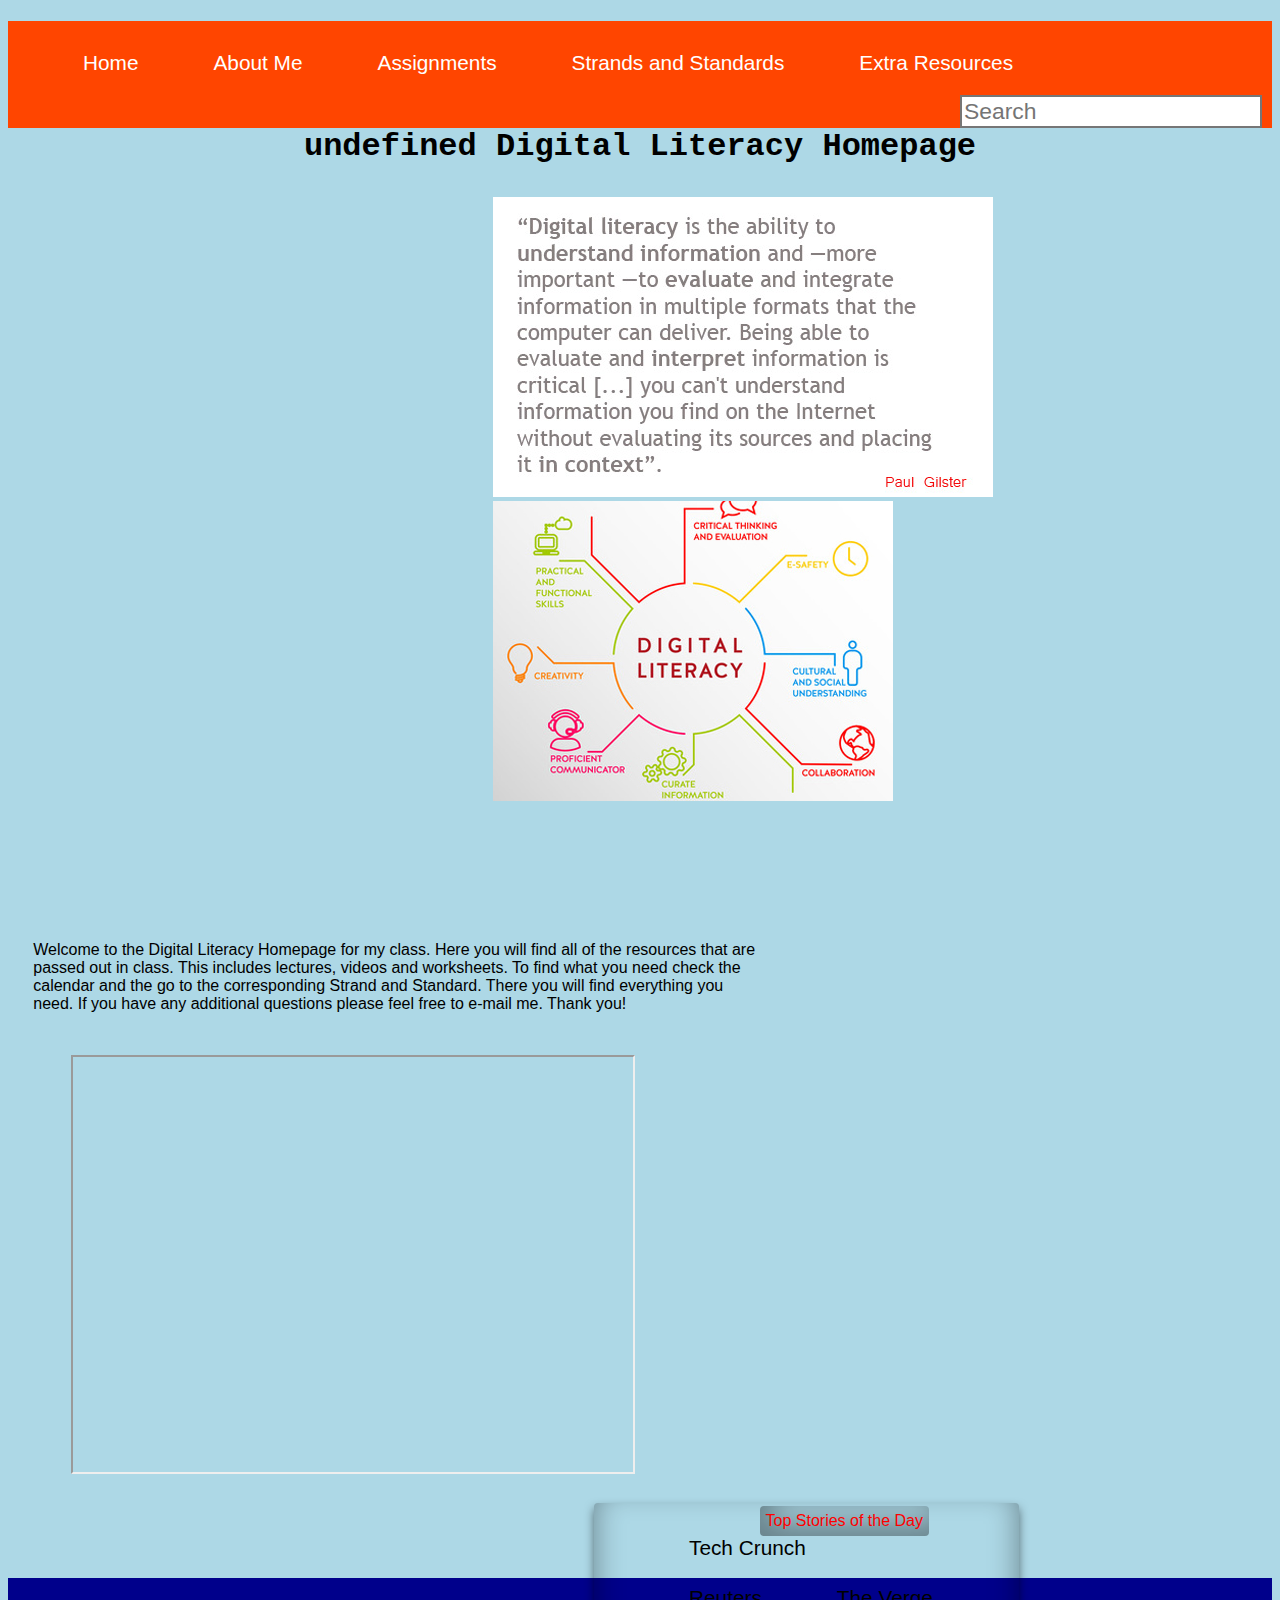
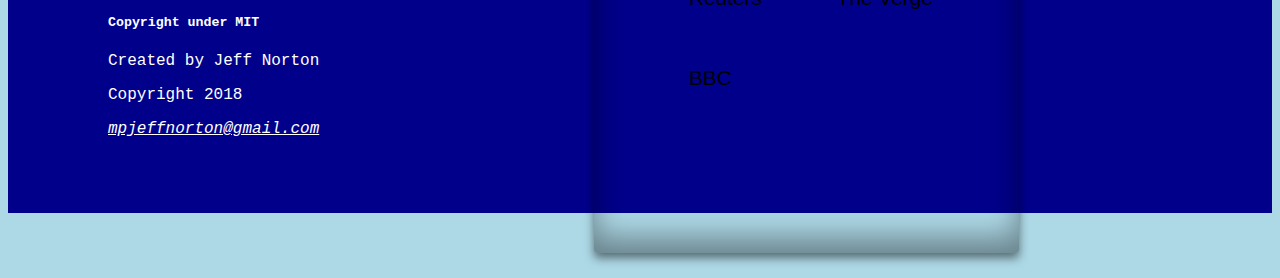
<file: index.html>
<!DOCTYPE html>
<html lang="en">
<head>
    <meta charset="utf-8" />
    <meta http-equiv="X-UA-Compatible" content="IE=edge">
    <title>Digital Literacy</title>
    <meta name="viewport" content="width=device-width, initial-scale=1">
    <link rel="stylesheet" type="text/css" media="screen" href="/css/main.css" />
    <link rel="stylesheet" type="text/css" media="screen" href="/css/responsive.css"/>
    
</head>
<body>

<!---Top Part of the Home Page-->

    <div id="header">

        <!--Navigation Menu-->

        <div id="navmenu">

        <div class="navlinks">

                <ul>
                    
                    <li><a href="/index.html">Home</a></li>
    
                    <li><a href="/htmlpages/aboutme.html">About Me</a></li>
    
                    <li><a href="/htmlpages/assignments.html">Assignments</a></li>
    
                    <li><span class="strands"><a href="/htmlpages/strands.html">Strands and Standards</a></span></li>
    
                    <li><a href="/htmlpages/resources.html">Extra Resources</a></li>

                    </ul>

            </div>

                <div id="searchbar"> <div class="collapse">

                    <input type="text" placeholder="Search">

                    </div>

                    </div> </div>
                    
        <h1 id="homepageheader">Digital Literacy Homepage</h1>

        <div id="homeimage"> <div class="collapse">

            <img class="homepageimage" src="Images/homepageimage.jpg" alt="Digital Literacy">

            <img class="digitalliteracy" src="Images/digitaliteracyskills.jpg" alt="Digital Literacy Skill Set">

        </div></div>

        </div>

        

        <div id="explanation">

        <p>Welcome to the Digital Literacy Homepage for my class.  Here you will find all of the resources that are passed out in class.  
            This includes lectures, videos and worksheets.  To find what you need check the calendar and the go to the corresponding Strand and Standard.
            There you will find everything you need.  If you have any additional questions please feel free to e-mail me.  Thank you!
        </p>

        </div>

        <div id="video"> <div class="collapse">

            <iframe width="560" height="415" src="https://www.youtube.com/embed/_LElWqXi7Ag" allowfullscreen></iframe>

            <div class="news red">
                <span>Top Stories of the Day</span>

                <ul>
                    <li><a href="https://techcrunch.com/pages/rssfeeds/">Tech Crunch</a></li>
                    <li><a href="https://www.reuters.com/news/archive/technologyNews">Reuters</a><br/></li>
                    <li><a href="https://www.theverge.com/tech">The Verge</a><br/></li>
                    <li><a href="https://www.bbc.com/news/technology">BBC</a></li>
                </ul>

            </div></div>            

    </div>
    
<footer>

        <div id="footer">

                <footer>
            
                        <h5 class="footer1">Copyright under MIT</h5>
            <p class="f1">Created by Jeff Norton</p>
            <p class="f1">Copyright 2018</p>
            <address><a href="mpjeffnorton@gmail.com">mpjeffnorton@gmail.com</address>
            
            </footer>

            </div>


</footer>

   
    <script src="/javascript/jquery.js"></script>
    <script src="/javascript/main.js"> </script>
    <script src="https://ajax.googleapis.com/ajax/libs/jquery/3.3.1/jquery.min.js"></script>

</body>

</html>
</file>
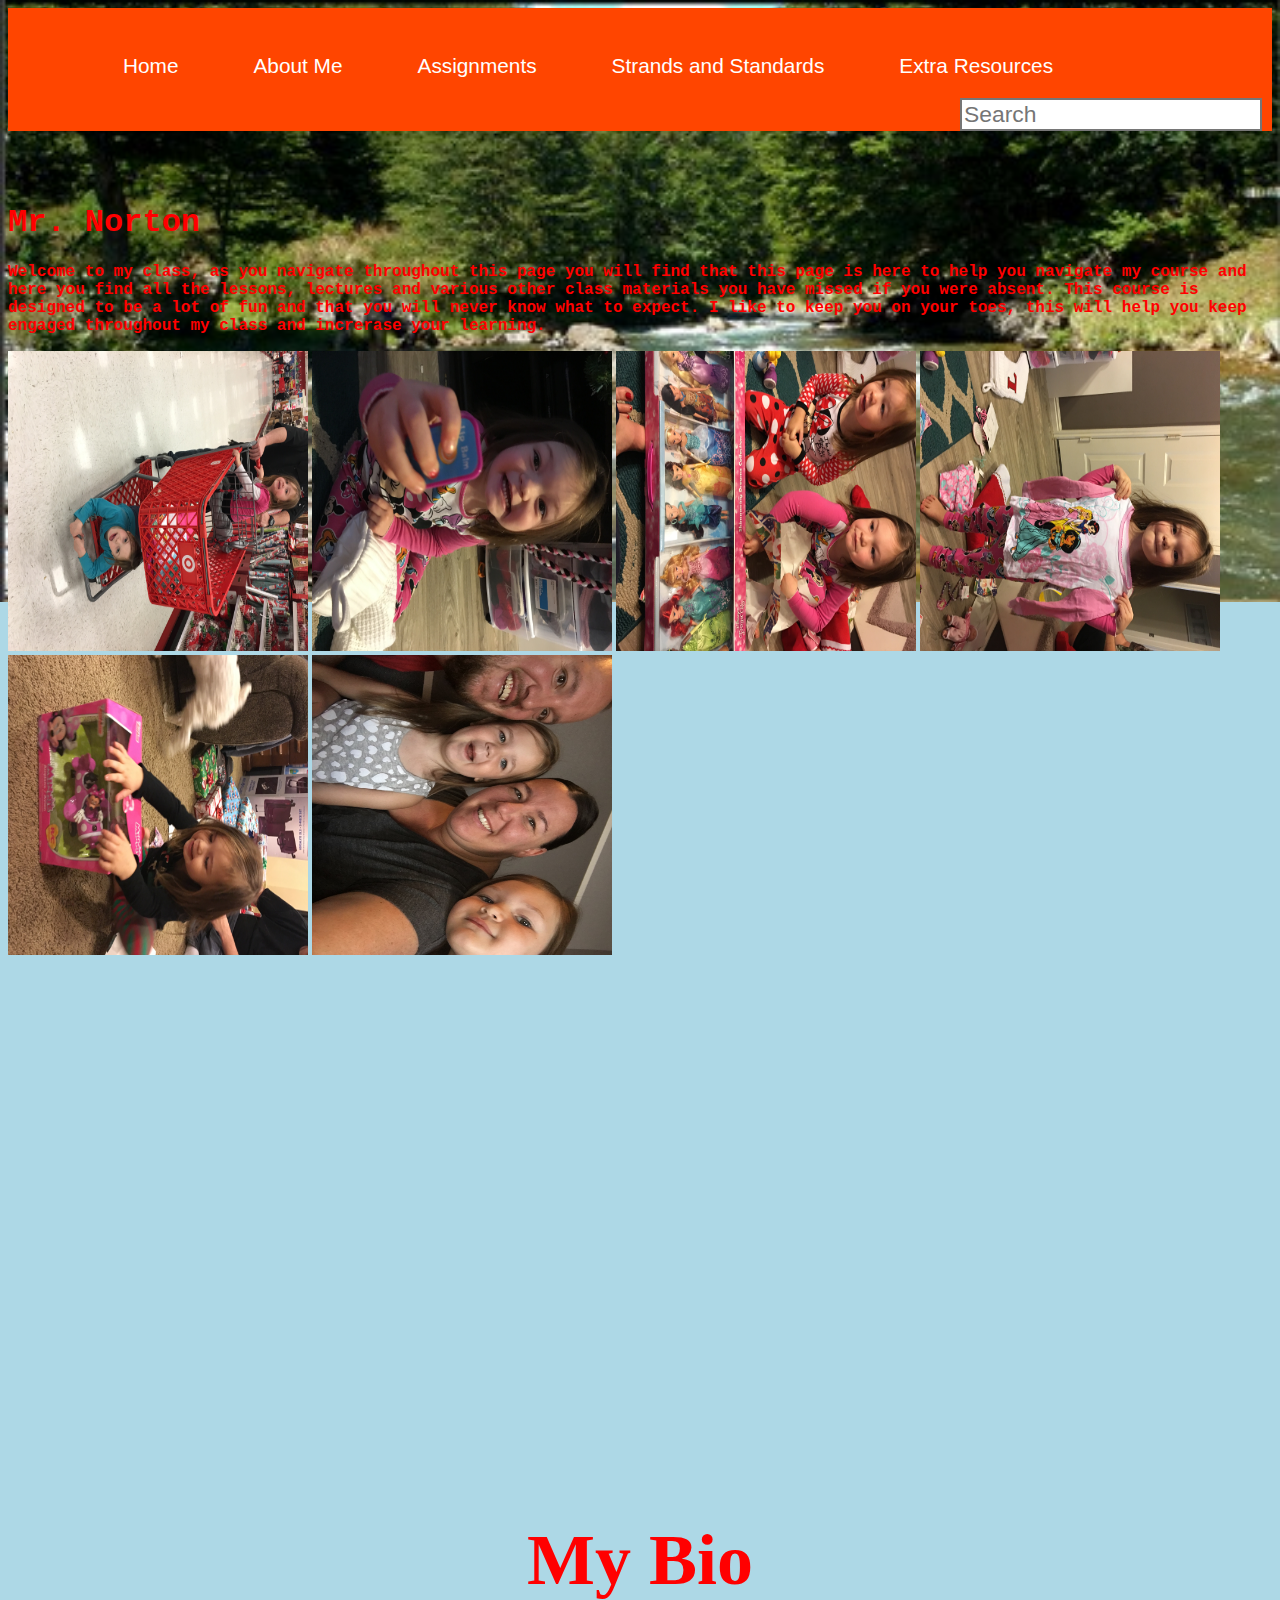
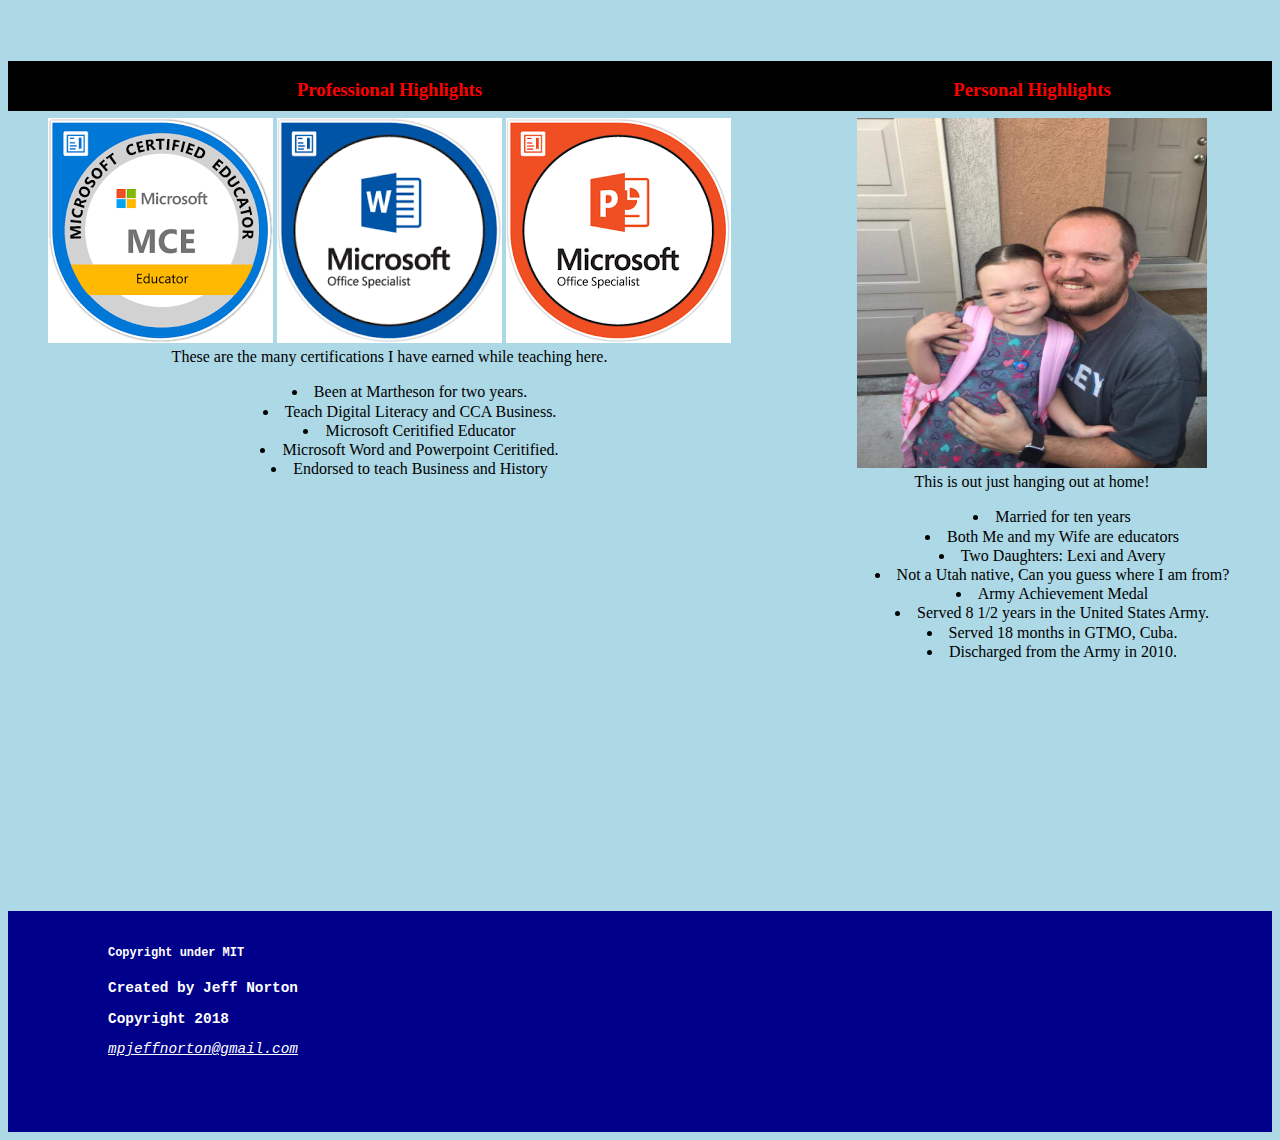
<file: htmlpages/aboutme.html>
<!DOCTYPE HTML>
<html lang="en">


<head>
    <meta charset="utf-8" />
    <meta http-equiv="X-UA-Compatible" content="IE=edge">
    <title>About Me</title>
    <meta name="viewport" content="width=device-width, initial-scale=1">
    <link rel="stylesheet" type="text/css" media="screen" href="/css/aboutme.css" />
    <link rel="stylesheet" type="text/css" media="screen" href="/css/responsive.css"/>
</head>

<body>

    <div id="header">

        <!--Navigation Menu-->

        <div id="navmenu">

            <div class="navlinks">

                <ul class="links">

                    <li class="menu"><a href="/index.html">Home</a></li>

                    <li class="menu"><a href="/htmlpages/aboutme.html">About Me</a></li>

                    <li class="menu"><a href="/htmlpages/assignments.html">Assignments</a></li>

                    <li class="menu"><a href="/htmlpages/strands.html">Strands and Standards</a></li>

                    <li class="menu"><a href="/htmlpages/resources.html">Extra Resources</a></li>

                </ul>

            </div>

            <div id="searchbar">

                <input type="text" placeholder="Search">

            </div>

        </div>

    </div>

    <div id="welcome">

        <h1>Mr. Norton</h1>

        <p>Welcome to my class, as you navigate throughout this page you will find that this page is here to help you navigate my course and here you find all the lessons, lectures and various other class materials you have missed if you were absent. This course is designed to be a lot of fun and that you will never know what to expect. I like to keep you on your toes, this will help you keep engaged throughout my class and increrase your learning.</p>

        <div id="famimages">

            <img class="family" src="/Images/IMG_0587.JPG" alt="Girls Riding on a Cart">

            <img class="family" src="/Images/IMG_0591.JPG" alt="Christmas">

            <img class="family" src="/Images/IMG_0600.JPG" alt="Christmas2">

            <img class="family" src="/Images/IMG_0610.JPG" alt="Christmas3">

            <img class="family" src="/Images/IMG_0616.JPG" alt="Christmas4">

            <img class="family" src="/Images/IMG_1611.JPG" alt="Engagement Picture">

            </div>

            </div>

            <div id="bio">

                <div class="qbio">

        <h2>My Bio</h2>

        </div>


        <div id="professional">

        <h3>Professional Highlights</h3>

        <figure>

            <img src="/Images/MCE.png" alt="Microsoft Ceritified Educator">

            <img src="/Images/MWC.png" alt="Microsoft Word Certified">

            <img src="/Images/mpp.png" alt="Microsoft Powerpoint Ceritified">

            <figcaption>These are the many certifications I have earned while teaching here.</figcaption>

        </figure>

        <ul>

            <li>Been at Martheson for two years.</li>
            <li>Teach Digital Literacy and CCA Business.</li>
            <li>Microsoft Ceritified Educator</li>
            <li>Microsoft Word and Powerpoint Ceritified.</li>
            <li>Endorsed to teach Business and History</li>


        </ul>

</div>

    <div id="personal1">

        <h3>Personal Highlights</h3>

        <figure>

        <img class="hanging" src="/Images/IMG_0021.JPG" alt="Mr. Norton's Family">

        <figcaption>This is out just hanging out at home!</figcaption>

        </figure>

        <ul>

            <li>Married for ten years</li>
            <li>Both Me and my Wife are educators</li>
            <li>Two Daughters: Lexi and Avery</li>
            <li>Not a Utah native, Can you guess where I am from?</li>
            <li>Army Achievement Medal</li>
            <li>Served 8 1/2 years in the United States Army.</li>
            <li>Served 18 months in GTMO, Cuba.</li>
            <li>Discharged from the Army in 2010.</li>


        </ul>

        </div>
    </div>
   
    

        <div id="footer">

                <footer>
            
                        <h5 class="footer">Copyright under MIT</h5>
            <p class="f1">Created by Jeff Norton</p>
            <p class="f1">Copyright 2018</p>
            <address><a href="mpjeffnorton@gmail.com">mpjeffnorton@gmail.com</address>
            </footer>

            </div>

<script src="/javascript/main.js"></script>
<script src="https://ajax.googleapis.com/ajax/libs/jquery/3.3.1/jquery.min.js"></script>

</body>
</file>
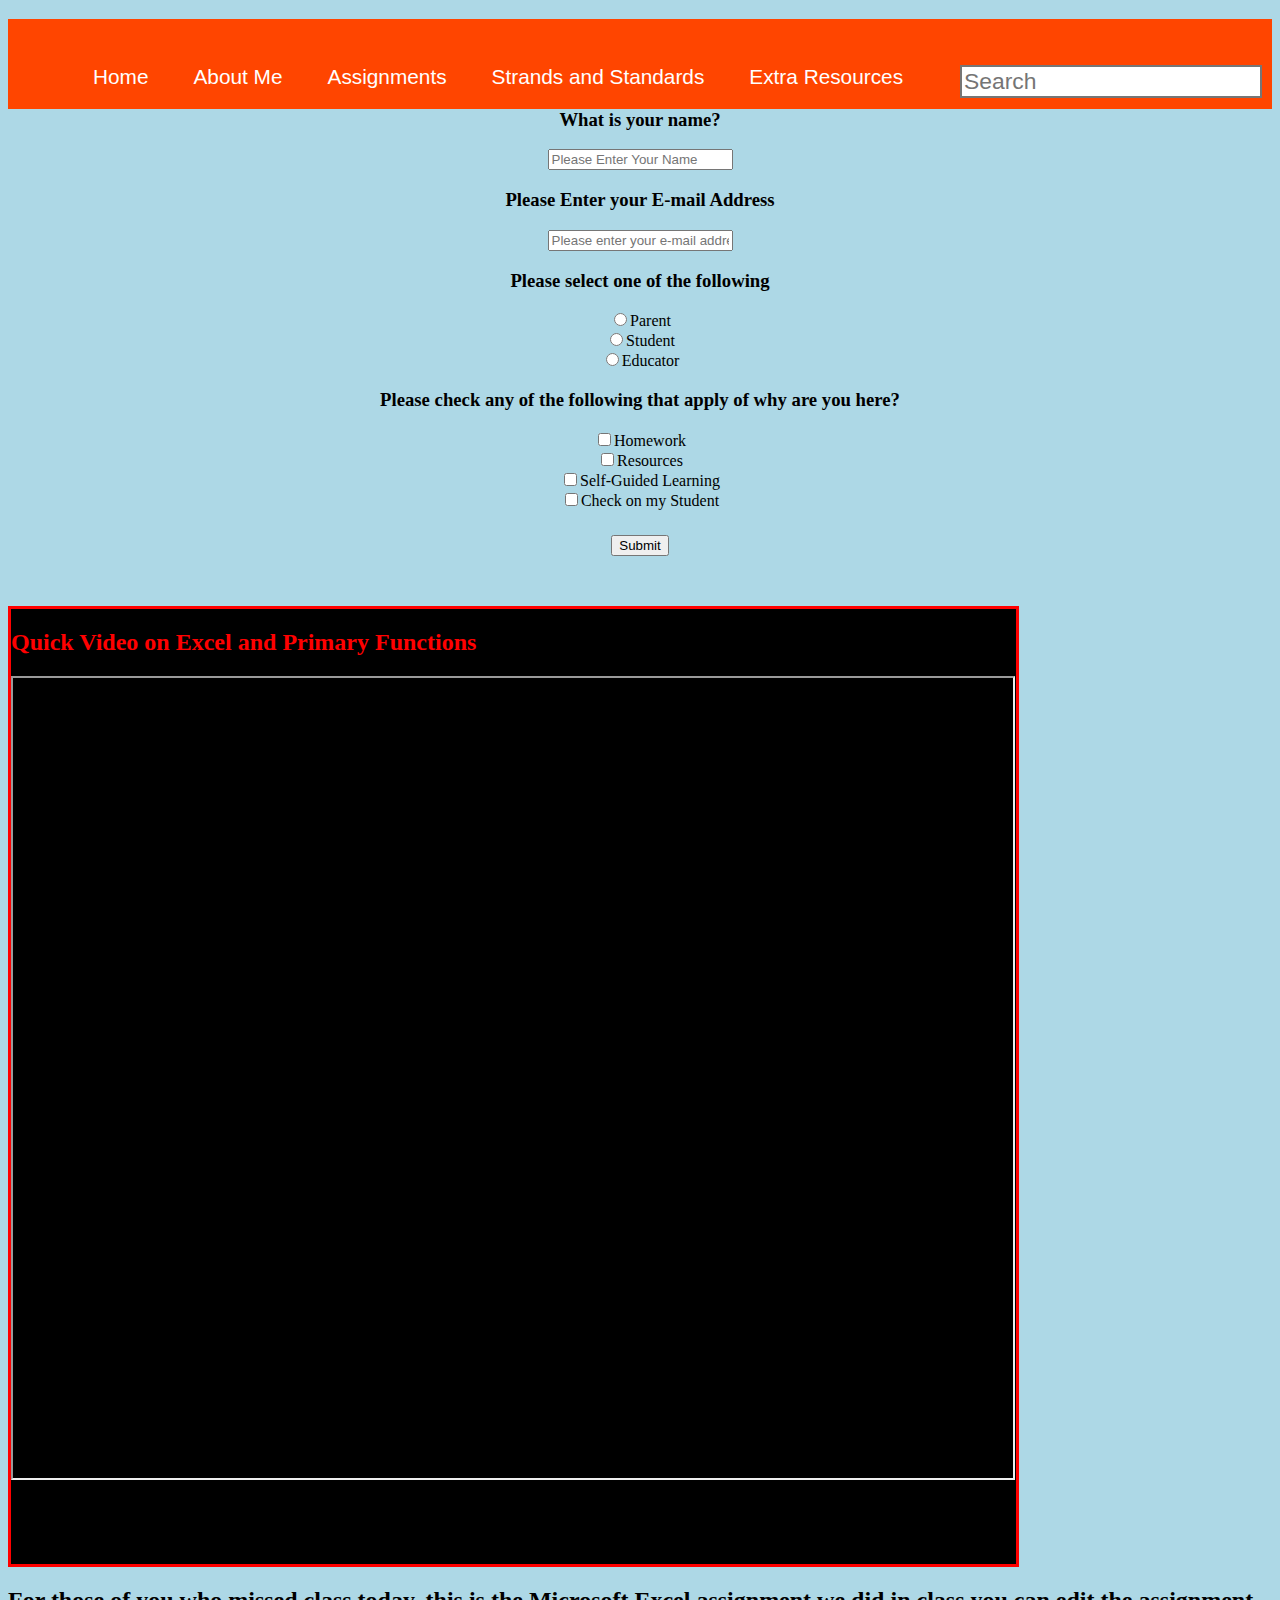
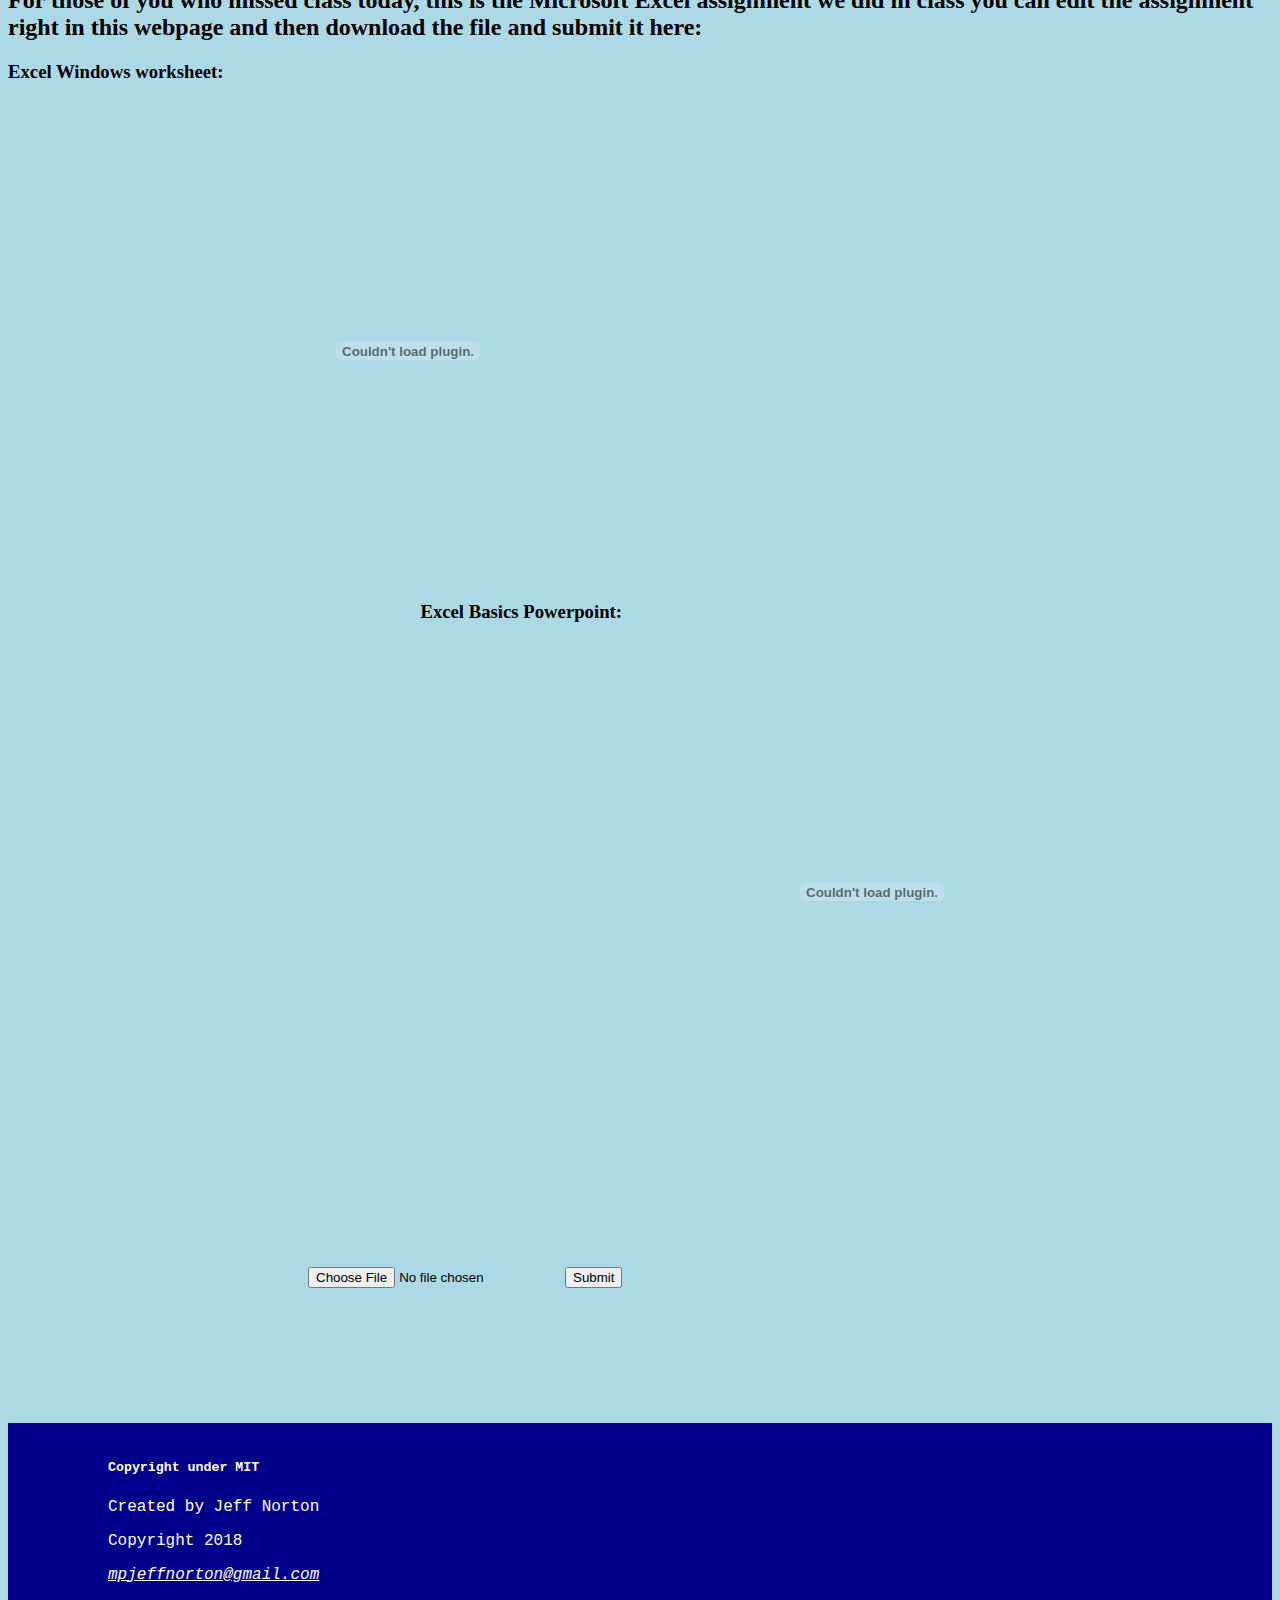
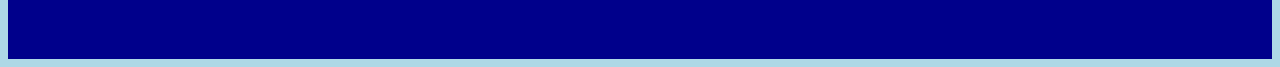
<file: htmlpages/assignments.html>
<!DOCTYPE html>
<html lang="en">
<head>
    <meta charset="utf-8" />
    <meta http-equiv="X-UA-Compatible" content="IE=edge">
    <title>Class Assignments</title>
    <meta name="viewport" content="width=device-width, initial-scale=1">
    <link rel="stylesheet" type="text/css" media="screen" href="/css/assignments.css" />
    <link rel="stylesheet" type="text/css" media="screen" href="/css/responsive.css"/>
    
</head>


<body>

        <form name="Introduce Yourself" method="post" action="https://elearn.usu.edu/courses/itls-5265/forms/form_results.php" onsubmit="popupform(this, 'Please Fill This Out')">

<!---Top Part of the Home Page-->

    <div id="header">

        <!--Navigation Menu-->

        <div id="navmenu">

        <div class="navlinks">

            <ul class="links">

                <li class="menu"><a href="/index.html">Home</a></li>

                <li class="menu"><a href="/htmlpages/aboutme.html">About Me</a></li>

                <li class="menu"><a href="/htmlpages/assignments.html">Assignments</a></li>

                <li class="menu"><a href="/htmlpages/strands.html">Strands and Standards</a></li>

                <li class="menu"><a href="/htmlpages/resources.html">Extra Resources</a></li>

                    </ul>

            </div>

                <div id="searchbar"> <div class="collapse">

                    <input type="text" placeholder="Search">

                    </div>

                    </div> </div></div>

                    <div id="form">

                    <h3>What is your name?</h3>

                    <input type="text" placeholder="Please Enter Your Name">

                    <h3>Please Enter your E-mail Address</h3>
                    
                    <input type="email" placeholder="Please enter your e-mail address">

                    <h3>Please select one of the following</h3>

                    <input type="radio" name=[] value="parent">Parent<br>
                    <input type="radio" name=[] value="student">Student<br>
                    <input type="radio" name=[] value="educator">Educator<br>

                        <h3>Please check any of the following that apply of why are you here?</h3>

                        <div class="checkbox">

                    <input type="checkbox" name=[] value="why">Homework<br>
                    <input type="checkbox" name=[] value="why">Resources<br>
                    <input type="checkbox" name=[] value="why">Self-Guided Learning<br>
                    <input type="checkbox" name=[] value="why">Check on my Student<br>

                            </div>

                            <div class="survey">

                    <input type="button" value="Submit">
                    
                   </div> </div>
                    
                    <div id="video">

                        <h2>Quick Video on Excel and Primary Functions</h2>

                            <iframe class="evideo" width="1000" height="800" src="https://www.youtube.com/embed/k1VUZEVuDJ8" allow="autoplay; encrypted-media" allowfullscreen></iframe>

                    </div>
                
                </form>

                        <div id="assignments">

                        <h2>

                                For those of you who missed class today, this is the Microsoft Excel assignment we did in class
                                you can edit the assignment right in this webpage and then download the file and submit it here:
        
                            </h2> 

                        <div id="excel">
                        <h3>Excel Windows worksheet:</h3>

                        <div class="flt-left"></div>

                        <embed class="pdf" src="/files/SpreadsheetBasicsPDF.pdf">        

                        </div>

                        <div class="flt-right">

                            <h3 class="basics">Excel Basics Powerpoint:</h3>

                            <embed class="ppt" src="/files/Excel2013SpreadsheetBasicsPowerPointPDF.pdf">

                            </div>

                        </div>

                        <div id="submit">
                        
                                <input type="file" class="submit" name="Thank You!" accept="file/*"> <input type="Submit">
        
                                </div></div>
                                
                                
                                <div id="footer">

                                        <footer>
                                    
                                                <h5 class="footer">Copyright under MIT</h5>
                                    <p class="f1">Created by Jeff Norton</p>
                                    <p class="f1">Copyright 2018</p>
                                    <address><a href="mpjeffnorton@gmail.com">mpjeffnorton@gmail.com</address>
                                    </footer>

                                    </div>
                                    
                    
                    
                    
                    
                                <script src="/javascript/jquery.js"></script>
    <script src="/javascript/main.js"> </script>
    <script src="https://ajax.googleapis.com/ajax/libs/jquery/3.3.1/jquery.min.js"></script>

    </body>

    

    </html>
</file>
<file: css/main.css>
body
{
    background-color:lightblue;
        color: black;
        font-family: 'Roboto', sans-serif;
    }

header
{
    background-color: lightblue;
    padding-top: 0%;
}

.homepageheader
{
    font-size: 50px;
    font-weight:bold;
    color:black;
    text-align: center
}

.greeting
{
    font-size: 50px;
    font-weight: bold;
    color: black;
    text-align: center;
}


#navmenu
{
    background-color: orangered;
    padding-top:30px;
    float:left;
    width:100%;
    display: block;
}

.navlinks
{
    color:white;
    float:left;
    
}

ul
{
    list-style-type: none;
    margin: 0px;
    padding: 0px;
}

li{
    float:left
}

li a
{
    display:block;
    color:white;
    text-decoration: none;
    text-align: center;
    padding-left: 75px;
    padding-bottom: 20px;
    font-family: Arial, Helvetica, sans-serif;
    font-size: 1.3em
}

#searchbar
{
    float:right;
    font-family: Arial, Helvetica, sans-serif;
    font-size: 1.3em;
    padding-right: 10px;
}

#searchbar [type=text]
{
    font-size: 1.1em;
    color: black;
    border-style: solid;
}

#greeting {
    font-size: 2.8em;
    font-weight: 600;
    position: absolute;
    left: 50%;
    top: 50%;
    transform: translate(-50%, -50%);
  }

  #homeimage
  {
      align-content: center;
      padding-left: 475px;
      padding-right: 100px;
      float:left;
      padding-bottom:10%;
      margin:10px;
      display:block;
      }

#homepageheader{
    text-align: center;
    display: block;
    font-family: 'Courier New', Courier, monospace;
}

#explanation
{
    padding-left:2%;
    padding-right:40%;
    padding-bottom:2%;
}

#video
{
    padding-left: 5%;
    padding-right:3px;
}

.news {
      box-shadow: inset 0 -15px 30px rgba(0,0,0,0.4), 0 5px 10px rgba(0,0,0,0.5);
      width: 350px;
      height: 350px;
      margin: 25px auto;
      overflow: hidden;
      border-radius: 4px;
      margin-left: 15px;
      -webkit-user-select: none;
      float: right;
      padding-right:75px;
      margin-right: 250px
    }

    .news span {
      float: right;
      color:red;
      padding: 6px;
      margin-right: 15px;
      position: relative;
      top: 1%;
      border-radius: 4px;
      box-shadow: inset 10px -15px 30px rgba(0,0,0,0.4);
      font: 34px;
      -webkit-font-smoothing: antialiased;
      -webkit-user-select: none;
      cursor: pointer
    }
    
    .news ul {
      float: center;
      padding-left: 20px;
      animation: ticker 15s cubic-bezier(1, 0, .5, 0) infinite;
      -webkit-user-select: none;
    }
    
    .news ul li {line-height: 30px; list-style: none 
    }
    .news ul li a {
      color:black;
      text-decoration: none;
      font: 14px;
      -webkit-font-smoothing: antialiased;
      -webkit-user-select: none;
    }
     
    .news ul:hover { animation-play-state: paused }
    
    .news span:hover+ul { animation-play-state: paused }
    
    @keyframes ticker {
          0%   {margin-top: 10px}
          25%  {margin-top: 30px}
          50%  {margin-top: 60px}
          75%  {margin-top: 90px}
          100% {margin-bottom: -10px}
        }
        
/*links*/ 

a:active 
{
    color: black
}

a:hover 
{
    color: red
}

a:clicked 
{
    color:darkgoldenrod
}

#footer
{
    display:block; 
    position: inherit;
    padding-top:15px;
    padding-left:100px;
    padding-bottom: 75px;
    margin-top:100px;
    bottom: 0px;
    background-color:darkblue;
    color:white;
    font-family: 'Courier New', Courier, monospace;
    text-emphasis: bold;
}

#footer a{
    color:white;
}
</file>
<file: css/responsive.css>
@media only screen and (max-width: 600px){ #homeimage{
display:inline-block;
}
}

@media only screen and (max-width: 600px){ .collapse{
    display:none;
    }
    }

    @media only screen and (max-width: 600px){.hanging{
        display:none;
    }
}

@media only screen and (max-width:600){.hanging {
    display:none;
}
}

@media only screen and (max-width: 600px){#searchbar{
    display:none;
}
}

@media only screen and (max-width: 600px){#navmenu .links {
    display: block;
    float: left;
    padding-right:0 0 0 0;
    margin: 0 0 0 0;
}
}

@media only screen and (max-width: 600px){#navmenu{
    display: inline;
}
}

@media only screen and (max-width: 600px){ol {
    display: inline-block;
}
}
   
   @media only screen and (max-width: 600px) {#professional{
       display: block;
       padding-top:100px;
       padding-bottom:100px;
      }
      }

@media only screen and (max-width: 600px){#extra{
    display: inline;
}
}

@media only screen and (max-width: 800px){#homeimage{
    display:none;
    }
    }
    

@media only screen and (max-width: 800px) {#personal1{
    display: none;
    float: left
   }
   }

@media only screen and (max-width: 600px){#footer{
    display: flex;
    width: auto;
}
}

@media only screen and (max-width: 800px){#footer{
    margin-top:1000px;
    display: flex;
    width: auto;
}
}

@media only screen and (max-width: 800px){.hanging{
    display:none;
}

@media only screen and (max-width: 800px) {#personal1{
 display: flex block;
 float: left
}
}

@media only screen and (max-width: 800px) {#professional{
    display: block;
    padding-top:100px;
    padding-bottom:100px;
   }
   }

   @media only screen and (max-width: 800px) {#bio{
    display: block;
    padding-top:100px;
   }
   }

   @media only screen and (max-width: 800px) {#welcome{
    display: block;
    padding-top: 325px;
   }
   }

   @media only screen and (max-width: 800px) {.evideo{
    display: block;
    width: 675px;
    height: 800px;
   }
   }
   @media only screen and (max-width: 800px) {#video{
    display: block;
    border-block-start: auto;
    border-block-end-width: auto;
    border-block-end:auto;
    padding-bottom: -300px
   }
   }
   
   @media only screen and (max-width: 800px) {.ppt{
       display: block;
       margin-left:300px
   }
}

@media only screen and (max-width: 800px) {#extra{
    padding-top:75px;
    display: inline-block;
    text-align: center;
    margin-left:100px;
}
}

@media only screen and (max-width: 800px) {.resources{
    display: block;
    text-align: center;
    padding-bottom:100px;
}
}

@media only screen and (max-width: 800px){#additional{
display:inline-block;
margin-bottom:-700px;
}
}
}
</file>
<file: css/aboutme.css>
body{
    background-image: url(/Images/streamfishing.jpg);
    background-repeat: no-repeat;
    background-size:100%;
    background-color:lightblue;
}

#navmenu
{
    background-color: orangered;
    padding-top:30px;
    float:left;
    width:100%
}

.navlinks
{
    color:white; 
}

.menu
{
    list-style-type: none
}

li a
{
    display:block;
    color:white;
    text-decoration: none;
    text-align: center;
    padding-left: 75px;
    padding-bottom: 20px;
    font-family: Arial, Helvetica, sans-serif;
    font-size: 1.3em;
    float: left;
}

#searchbar {
    float: right;
    font-family: Arial, Helvetica, sans-serif;
    font-size: 1.3em;
    padding-right: 10px;
}

#searchbar [type=text] {
    font-size: 1.1em;
    color: black;
    border-style: solid;
}

/*links*/

a:active {
    color: black
}

a:hover {
    color: red
}

a:clicked {
    color: darkgoldenrod
}

.family
{
    height:200px;
    width:200px
}

#welcome
{
    padding-top:175px;
}

#personal1
{
    margin:auto;
    display:block;
    position: inherit;
    float:right;
    margin-right:25px;
    text-align: center;
    list-style-position: inside;
    line-height: 1.2em 
}

.hanging
{
    height:350px;
    width:350px;
}



#professional
{
    text-align: center;
    margin:auto;
    display:block;
    position: absolute;
    line-height: 1.2em
}

#professional ul li{
    text-align: center;
    list-style-position: inside
}

  .family {
      box-align: center;
    height: 300px;
    width: 300px;
    transform: inherit;
-moz-transform: rotate(90deg);
-webkit-transform: rotate(90deg);
-o-transform: rotate(90deg);
  }

p{
    color:red;
    font-family: 'Courier New', Courier, monospace;
    font-weight: 800;
}

h1{
    color:red;
    font-family: 'Courier New', Courier, monospace;
    font-weight: 800;
}

h2{
    color:red
}

h3{
    color:red
}

.qbio{
    text-align:center;
    font-size:3.0em;
}


#bio
{
    border-bottom: 50px solid black;
    padding-top:500px;
}


#footer
{
    display:block; 
    position: inherit;
    padding-top:15px;
    padding-left:100px;
    padding-bottom:75px;
    margin-top:800px;
    bottom: 0px;
    background-color:darkblue;
    color:white;
    font-family: 'Courier New', Courier, monospace;
    text-emphasis: bold;
    font-size:.9em;
}

.f1{
    color:white
}

#footer a{
    color:white
}
</file>
<file: css/assignments.css>
body{
    background-color: lightblue;
}

#navmenu
{
    background-color: orangered;
    padding-top:30px;
    float:left;
    width:100%
}

.navlinks
{
    color:white; 
}

.menu
{
    list-style-type: none
}

li a
{
    display:block;
    color:white;
    text-decoration: none;
    text-align: center;
    padding-left: 45px;
    padding-bottom: 20px;
    font-family: Arial, Helvetica, sans-serif;
    font-size: 1.3em;
    float: left;
}

#searchbar {
    float: right;
    font-family: Arial, Helvetica, sans-serif;
    font-size: 1.3em;
    padding-right: 10px;
    margin-left: 1px
}

#searchbar [type=text] {
    font-size: 1.1em;
    color: black;
    border-style: solid;
}

/*links*/

a:active {
    color: black
}

a:hover {
    color: red
}

a:clicked {
    color: darkgoldenrod
}

#form
{
    text-align: center;
    font-family: 'Times New Roman', Times, serif;
    font-style: normal;
    border-style: solid;
    border: 10px
}

.checkbox
{
    padding-bottom: 25px;
}

.survey
{
    padding-bottom: 50px
}

.submit
{
    border: thick;
    border-color: black;
}

#video
{
    height: 805px;
    width:1005px;
    border-style: solid;
    border-color: red;
    background-color:black;
    color:red;
    padding-bottom: 150px
}

.pdf
{
    height:500px;
    width:800px;
    float:left
}

.ppt
{
    height:500px;
    width:800px;
    float:right;
    padding-bottom: 25px;
}

.basics
{
    text-align: right;
    margin-right:650px
}

.flt-right
{
    display: inline;
    padding-bottom: 800px
}

#submit{
    float: left;
    margin-left:300px;
    padding-top:100px;
    padding-bottom: 100px
}

#footer
{
    display:block; 
    position: inherit;
    padding-top:15px;
    padding-left:100px;
    padding-bottom:75px;
    margin-top:800px;
    bottom: 0px;
    background-color:darkblue;
    color:white;
    font-family: 'Courier New', Courier, monospace;
    text-emphasis: bold;
}

#footer a{
    color:white
}
</file>
